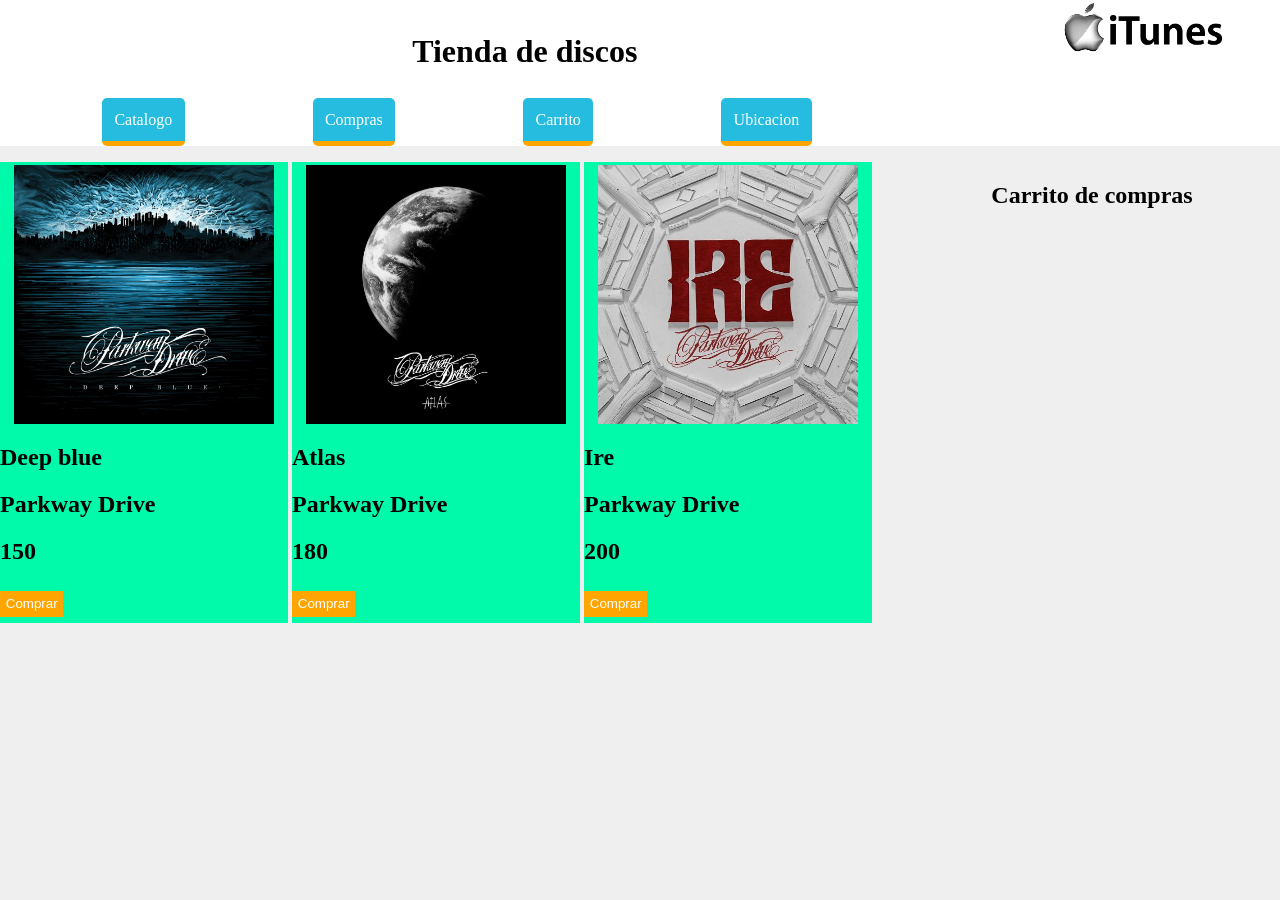
<file: index.html>
<!DOCTYPE html>
<html>
<head>
	<title>Tienda de discos</title>
	<link rel="stylesheet" href="estilo.css">
	<script type="text/javascript" src="jquery.js"></script>
	<script type="text/javascript" src="discos.js"></script>
</head>
<body>
<header>
	<h1>Tienda de discos</h1>
	<img src="logo.jpg">
	<nav>
		<ul>
			<li>Catalogo</li>
			<li>Compras</li>
			<li>Carrito</li>
			<li>Ubicacion</li>
		</ul>
	</nav>
</header>
<main>
	<section>
		<article>
			<img src="deep.jpg">
			<h2>Deep blue</h2>
			<h2>Parkway Drive</h2>
			<h2>150</h2>
			<button>Comprar</button>
		</article>
		<article>
			<img src="atlas.jpeg">
			<h2>Atlas</h2>
			<h2>Parkway Drive</h2>
			<h2>180</h2>
			<button>Comprar</button>
		</article>
		<article>
			<img src="ire.jpg">
			<h2>Ire</h2>
			<h2>Parkway Drive</h2>
			<h2>200</h2>
			<button>Comprar</button>
		</article>
	</section>
	<aside>
		<h2>Carrito de compras</h2>
		<div></div>
	</aside>
</main>

</body>
</html>
</file>
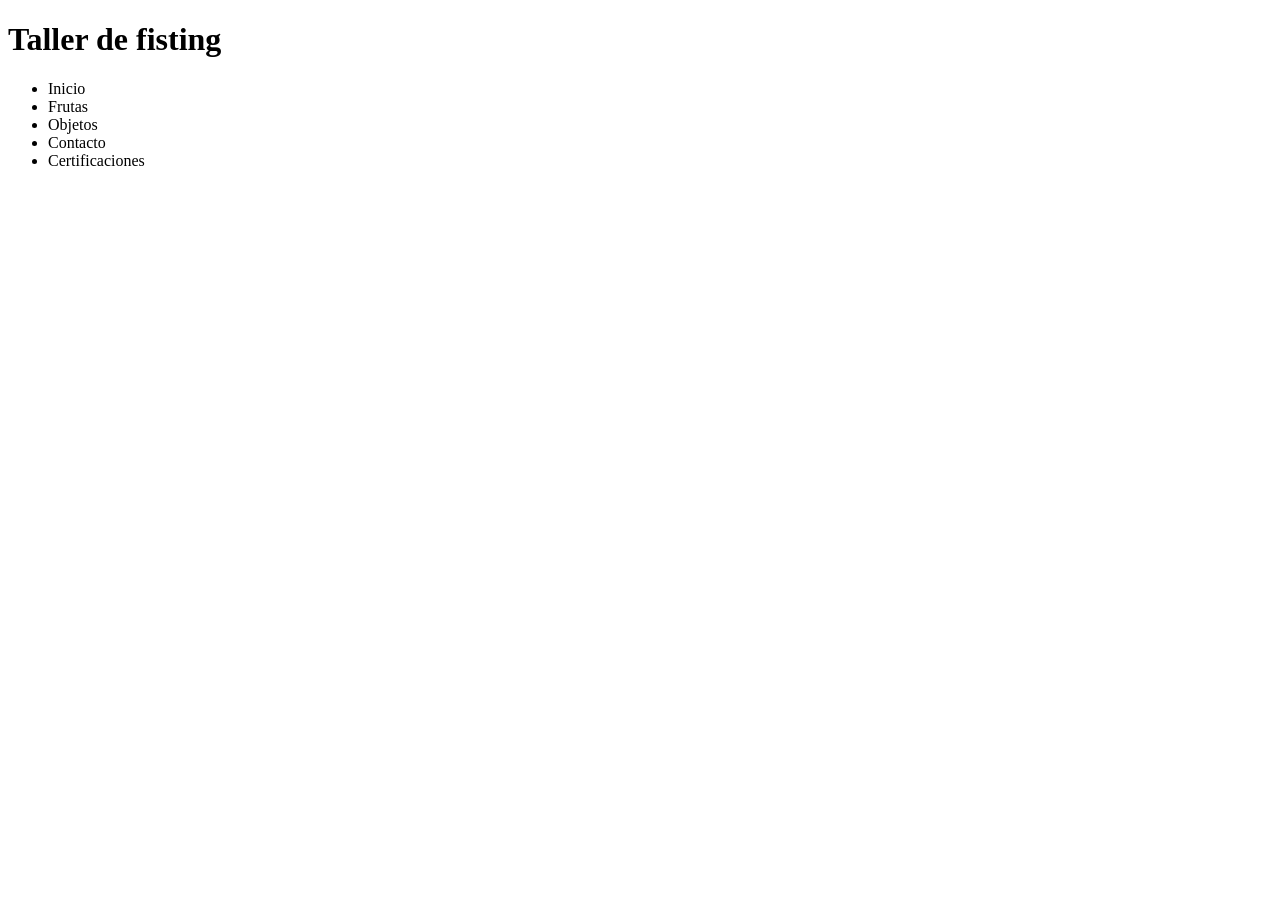
<file: lunes.html>
<!doctype html>
<html lang="es">
	<meta charset="utf-8">
	<meta name="description" content="256">
<body>
	<header>
		<h1>Taller de fisting</h1>
		<nav>
			<ul>
				<li>Inicio</li>
				<li>Frutas</li>
				<li>Objetos</li>
				<li>Contacto</li>
				<li>Certificaciones</li>
			</ul>
		</nav>
	</header>
</body>	
</html>
</file>
<file: estilo.css>
body
{
	background: #efefef;
	margin: 0;
	padding: 0;
}
header
{
	background: #fff;
}
h1
{
	width:80%;
	display:inline-block;
	margin:0;
	padding:1%;
	text-align:center;
}
header img
{
	width: 15%;
	display: inline-block;l
}

nav ul li
{
	display: inline-block;
	background: #26bce0;
	color: #fff;
	padding: 1%;
	border-radius: 5px;
	margin: 0 5%;
	border-bottom: 5px solid orange;
}

section
{
	width: 75%;
	display: inline-block;
}
aside
{
	width: 20%;
	display: inline-block;
	vertical-align: top;
	text-align: center;
}
section article
{
	width: 30%;
	display: inline-block;
	background: #00faaa;
}
section article img
{
	width: 90%;
	display: block;
	margin: 1% auto;
}
button
{
	background: orange;
	color: #fff;
	padding: 2%;
	border: none;
	margin: 2% auto;
	
}
</file>
